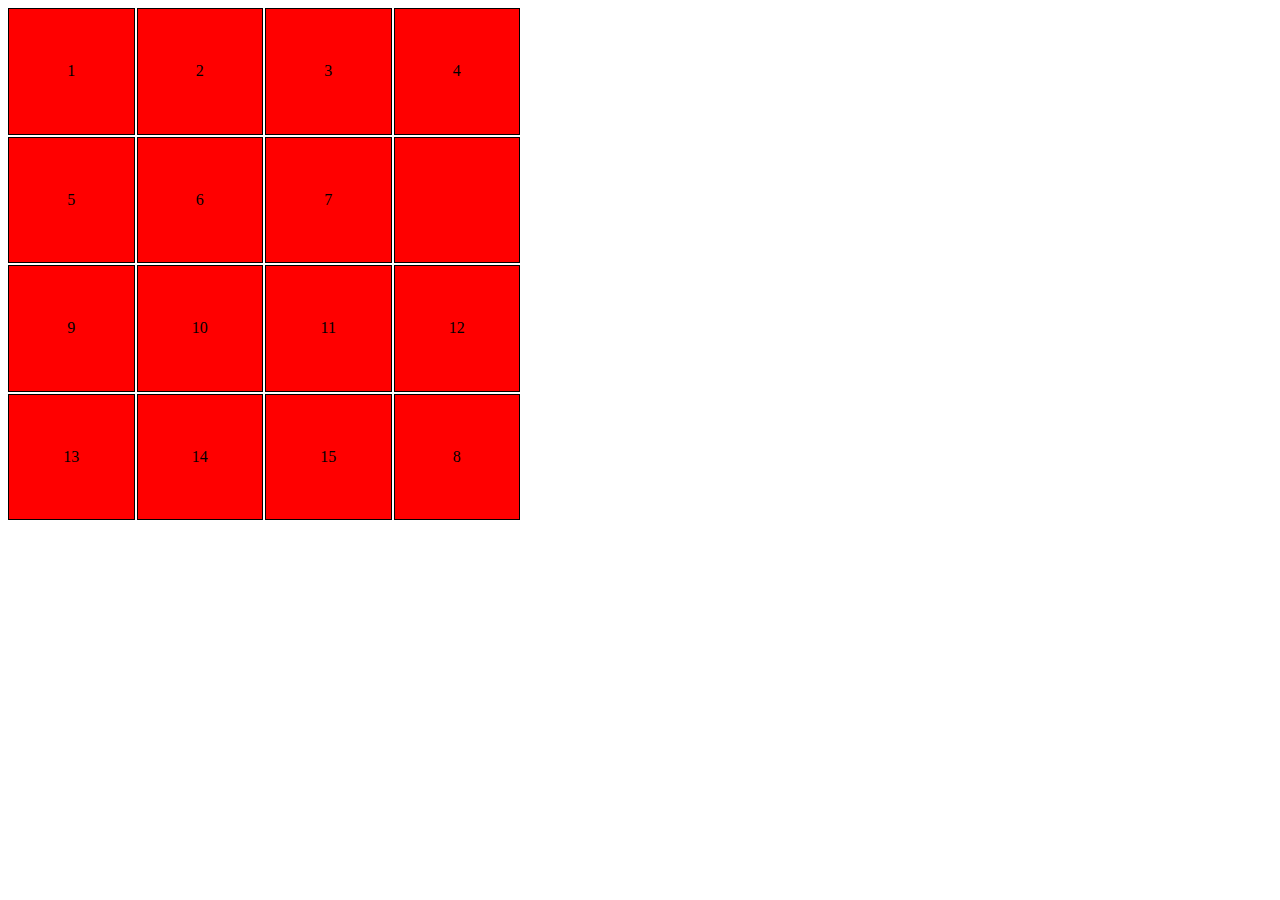
<file: index.html>
<!DOCTYPE html>
<html lang="en">
  <head>
    <meta charset="UTF-8" />
    <meta name="viewport" content="width=device-width, initial-scale=1.0" />
    <title>Document</title>
    <link rel="stylesheet" href="./style.css" />
  </head>
  <body>
    <div id="the-grid" tabindex="0"></div>

    <script src="./script.js"></script>
  </body>
</html>
</file>
<file: style.css>
#the-grid {
  display: grid;
  grid-template-columns: repeat(4, 1fr);
  aspect-ratio: 1/1;
  gap: 2px;
  max-width: 40vw;
}

.grid-slot {
  background-color: red;
  border: 1px solid black;
  display: flex;
  justify-content: center;
  align-items: center;
}
</file>
